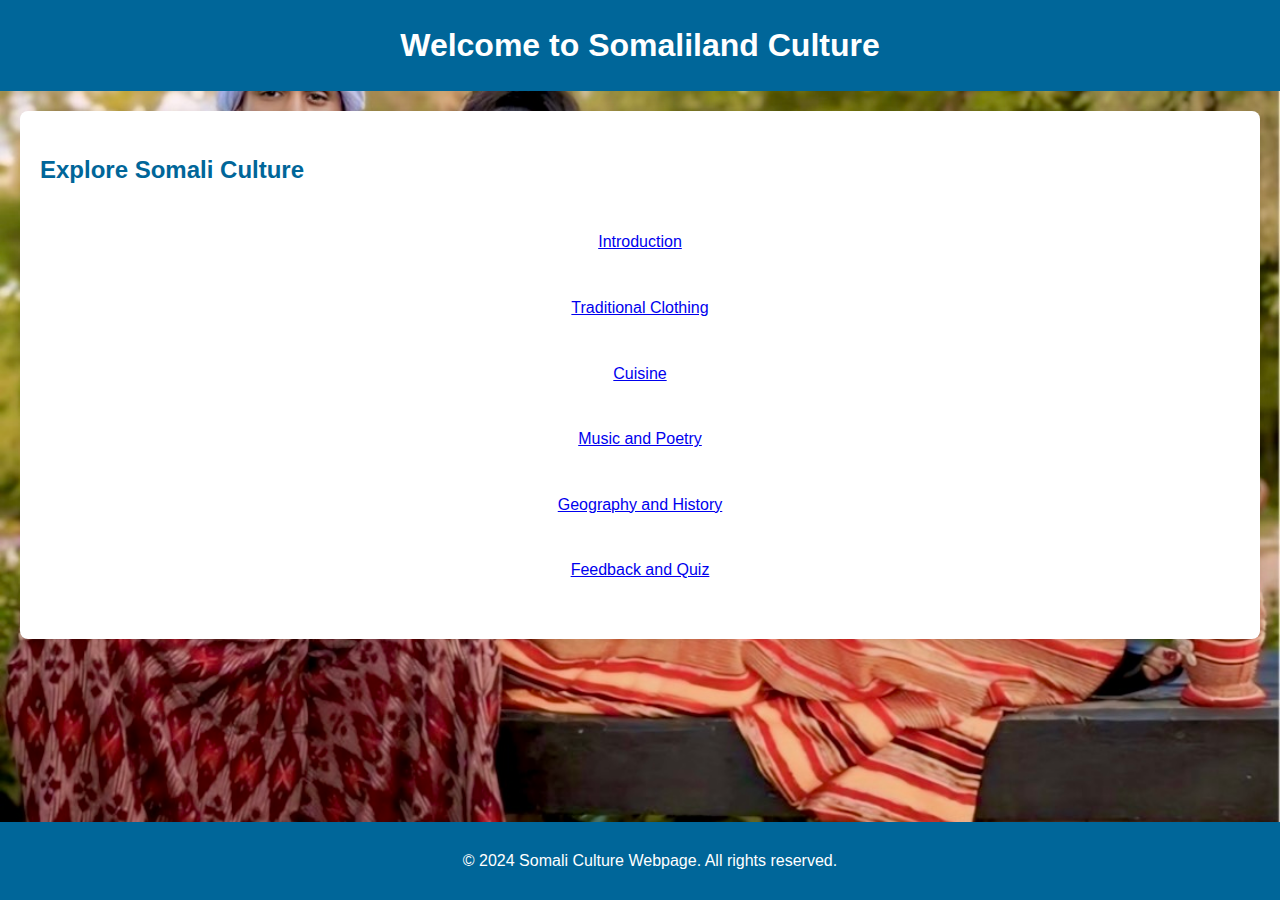
<file: index.html>
<!DOCTYPE html>
<html lang="en">
<head>
    <meta charset="UTF-8">
    <meta name="viewport" content="width=device-width, initial-scale=1.0">
    <title>Somali Culture</title>
    <link rel="stylesheet" href="style.css">
</head>
<body>
    <header>
        <h1>Welcome to Somaliland Culture</h1>
    </header>

    <section>
        <h2>Explore Somali Culture</h2>
        <ul>
            <li><a href="introduction.html">Introduction</a></li>
            <li><a href="clothing.html">Traditional Clothing</a></li>
            <li><a href="cuisine.html">Cuisine</a></li>
            <li><a href="music.html">Music and Poetry</a></li>
            <li><a href="geography.html">Geography and History</a></li>
            <li><a href="combined.html">Feedback and Quiz</a></li>

        </ul>
    </section>

    <footer>
        <p>&copy; 2024 Somali Culture Webpage. All rights reserved.</p>
    </footer>
</body>
</html>
</file>
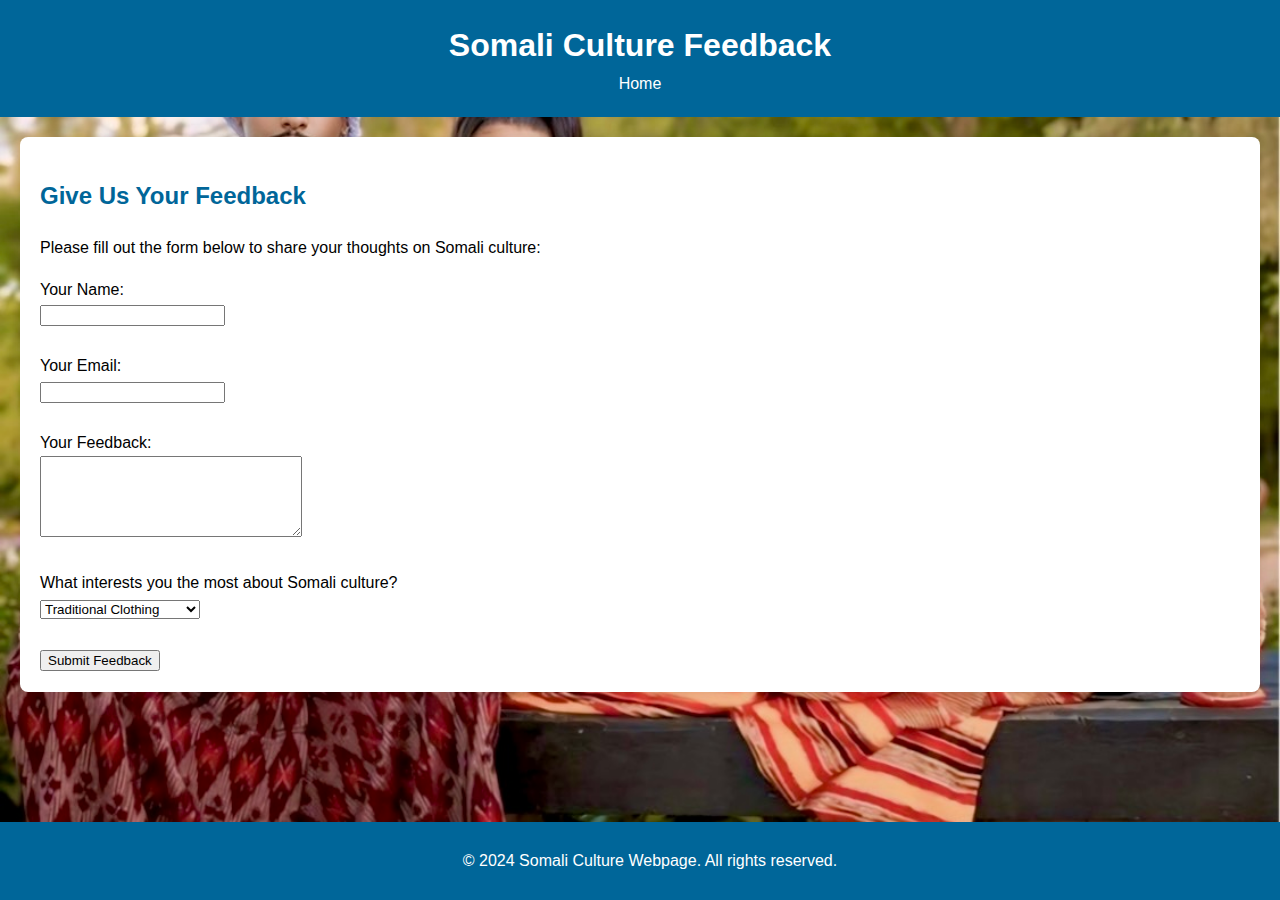
<file: combined.html>
<!DOCTYPE html>
<html lang="en">
<head>
    <meta charset="UTF-8">
    <meta name="viewport" content="width=device-width, initial-scale=1.0">
    <title>Somali Culture Feedback</title>
    <link rel="stylesheet" href="style.css">
    <script>
        async function submitFeedback(event) {
            event.preventDefault(); // Prevent default form submission
            
            // Get form values
            const name = document.getElementById('name').value;
            const email = document.getElementById('email').value;
            const feedback = document.getElementById('feedback').value;
            const favorite = document.getElementById('favorite').value;
            
            // Create payload
            const payload = {
                name: name,
                email: email,
                feedback: feedback,
                favorite: favorite
            };
            
            try {
                // Send POST request to API endpoint
                const response = await fetch('https://16g9xmzdvd.execute-api.eu-west-1.amazonaws.com/$default/feedback', {
                    method: 'POST',
                    headers: {
                        'Content-Type': 'application/json'
                    },
                    body: JSON.stringify(payload)
                });
                
                const result = await response.json();
                
                if (response.ok) {
                    // Display success message
                    alert(`Thank you, ${name}! ${result.body || "Your feedback has been recorded successfully."}`);
                    document.getElementById('feedback-form').reset(); // Reset the form
                } else {
                    // Display error message with additional info
                    alert(`Error: ${result.message || 'There was an error submitting your feedback. Please try again later.'}`);
                }
            } catch (error) {
                console.error('Error:', error);
                alert('There was a network error. Please try again later.');
            }
        }
    </script>
</head>
<body>
    <header>
        <h1>Somali Culture Feedback</h1>
        <nav>
            <a href="index.html">Home</a>
        </nav>
    </header>

    <section>
        <h2>Give Us Your Feedback</h2>
        <p>Please fill out the form below to share your thoughts on Somali culture:</p>

        <form id="feedback-form" onsubmit="submitFeedback(event)">
            <label for="name">Your Name:</label><br>
            <input type="text" id="name" name="name" required><br><br>

            <label for="email">Your Email:</label><br>
            <input type="email" id="email" name="email" required><br><br>

            <label for="feedback">Your Feedback:</label><br>
            <textarea id="feedback" name="feedback" rows="5" cols="30" required></textarea><br><br>

            <label for="favorite">What interests you the most about Somali culture?</label><br>
            <select id="favorite" name="favorite">
                <option value="clothing">Traditional Clothing</option>
                <option value="food">Cuisine</option>
                <option value="music">Music and Poetry</option>
                <option value="history">Geography and History</option>
            </select><br><br>

            <input type="submit" value="Submit Feedback">
        </form>
    </section>

    <footer>
        <p>&copy; 2024 Somali Culture Webpage. All rights reserved.</p>
    </footer>
</body>
</html>
</file>
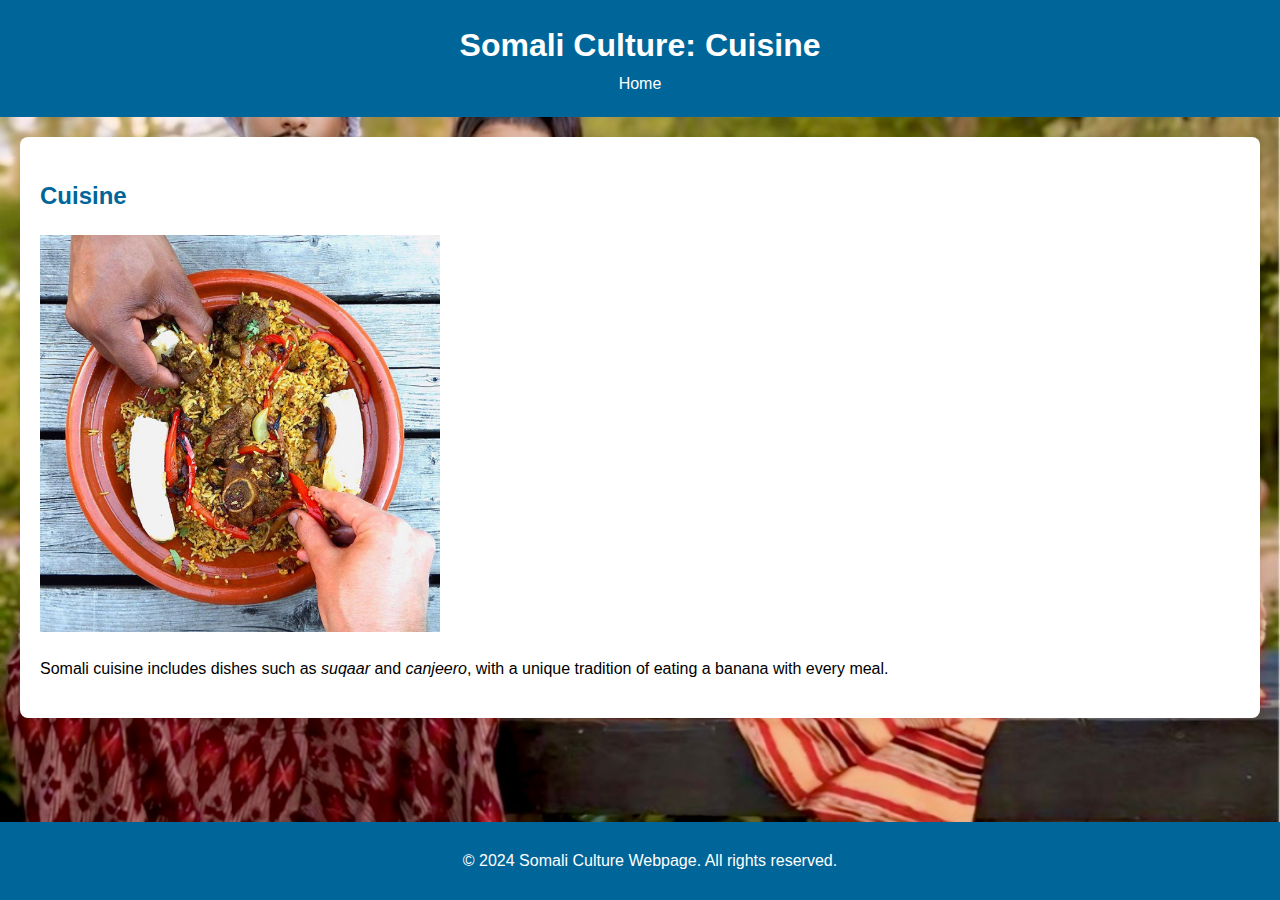
<file: cuisine.html>
<!DOCTYPE html>
<html lang="en">
<head>
    <meta charset="UTF-8">
    <meta name="viewport" content="width=device-width, initial-scale=1.0">
    <title>Somali Cuisine</title>
    <link rel="stylesheet" href="style.css">
</head>
<body>
    <header>
        <h1>Somali Culture: Cuisine</h1>
        <nav>
            <a href="index.html">Home</a>
        </nav>
    </header>

    <section>
        <h2>Cuisine</h2>
        <img src="IMG-3935.JPG" alt="Somali cuisine" width="400">
        <p>Somali cuisine includes dishes such as <em>suqaar</em> and <em>canjeero</em>, with a unique tradition of eating a banana with every meal.</p>
    </section>

    <footer>
        <p>&copy; 2024 Somali Culture Webpage. All rights reserved.</p>
    </footer>
</body>
</html>
</file>
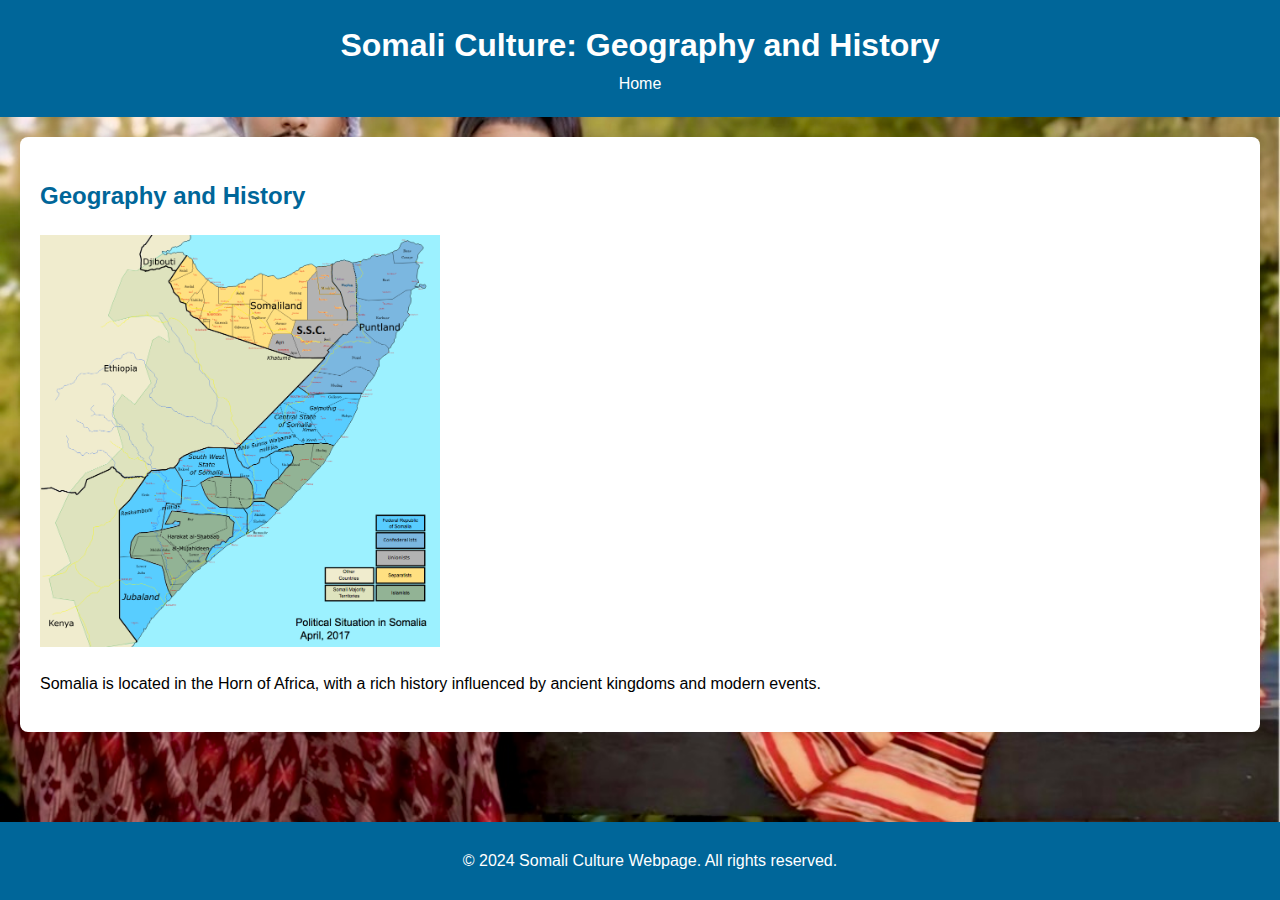
<file: geography.html>
<!DOCTYPE html>
<html lang="en">
<head>
    <meta charset="UTF-8">
    <meta name="viewport" content="width=device-width, initial-scale=1.0">
    <title>Somali Geography and History</title>
    <link rel="stylesheet" href="style.css">
</head>
<body>
    <header>
        <h1>Somali Culture: Geography and History</h1>
        <nav>
            <a href="index.html">Home</a>
        </nav>
    </header>

    <section>
        <h2>Geography and History</h2>
        <img src="Somalia_map_states_regions_districts.png" alt="Somali landscape" width="400">
        <p>Somalia is located in the Horn of Africa, with a rich history influenced by ancient kingdoms and modern events.</p>
    </section>

    <footer>
        <p>&copy; 2024 Somali Culture Webpage. All rights reserved.</p>
    </footer>
</body>
</html>
</file>
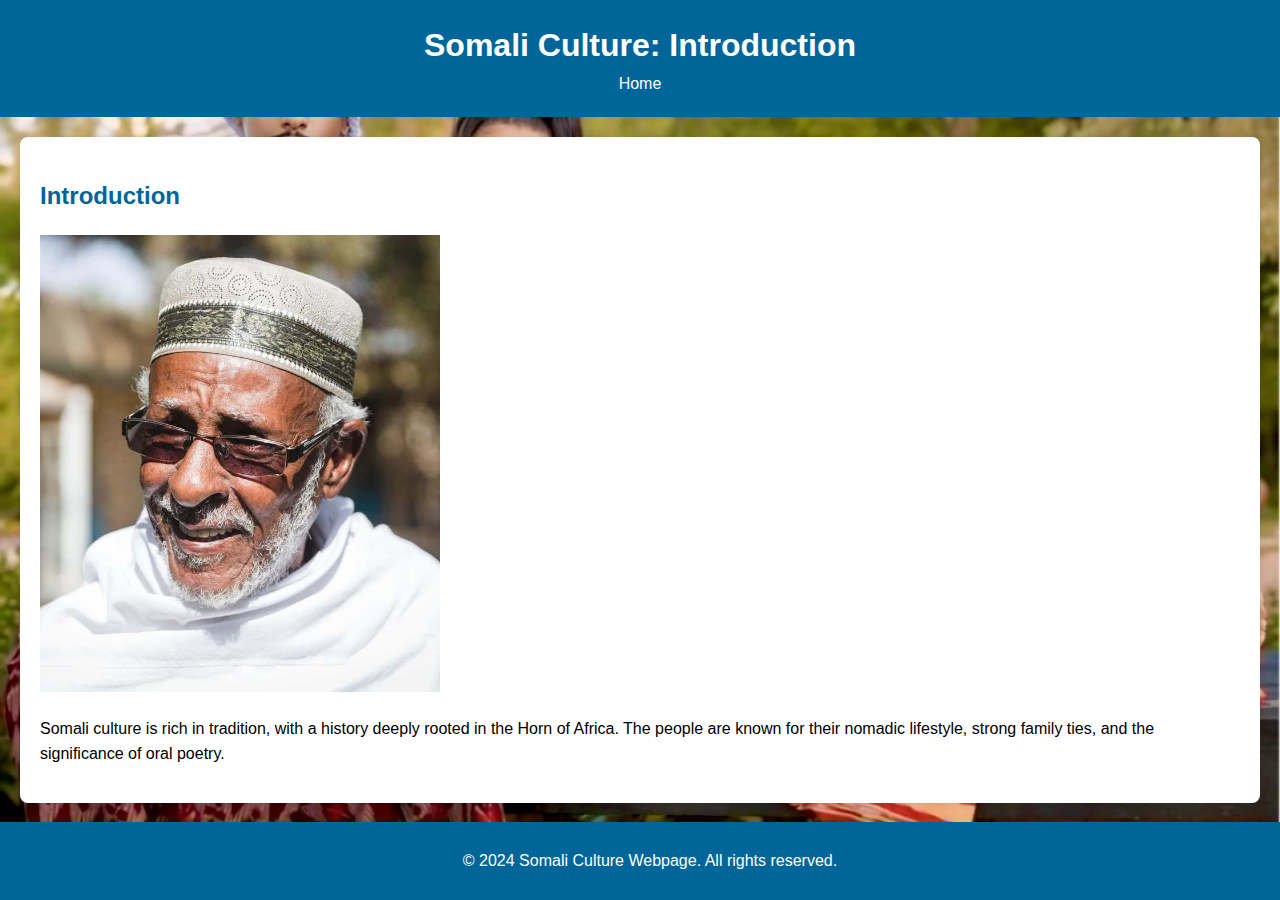
<file: introduction.html>
<!DOCTYPE html>
<html lang="en">
<head>
    <meta charset="UTF-8">
    <meta name="viewport" content="width=device-width, initial-scale=1.0">
    <title>Introduction to Somali Culture</title>
    <link rel="stylesheet" href="style.css">
</head>
<body>
    <header>
        <h1>Somali Culture: Introduction</h1>
        <nav>
            <a href="index.html">Home</a>
        </nav>
    </header>

    <section>
        <h2>Introduction</h2>
        <img src="Hadrawi.jpg" alt="Somali landscape" width="400">
        <p>Somali culture is rich in tradition, with a history deeply rooted in the Horn of Africa. The people are known for their nomadic lifestyle, strong family ties, and the significance of oral poetry.</p>
    </section>

    <footer>
        <p>&copy; 2024 Somali Culture Webpage. All rights reserved.</p>
    </footer>
</body>
</html>
</file>
<file: style.css>
body {
    font-family: Arial, sans-serif;
    background-color: #f0f0f0;
    margin: 0;
    padding: 0;
    line-height: 1.6;
}

header {
    background-color: #006699;
    color: white;
    padding: 10px 0;
    text-align: center;
}

header h1 {
    margin: 0;
}

nav a {
    color: white;
    text-decoration: none;
    margin: 10px;
}

section {
    margin: 20px;
    padding: 20px;
    background-color: white;
    border-radius: 8px;
    box-shadow: 0 0 10px rgba(0, 0, 0, 0.1);
}

footer {
    text-align: center;
    background-color: #006699;
    color: white;
    padding: 10px 0;
    position: fixed;
    bottom: 0;
    width: 100%;
}

h2 {
    color: #006699;
}
body {
    margin: 0;
    font-family: Arial, sans-serif;
    background-image: url('IMG_2668.JPG'); /* Replace with your background image */
    background-size: cover; /* Cover the whole background */
    background-position: center; /* Center the background image */
    height: 100vh; /* Full height of the viewport */
    color: black; /* Change text color to black */
}

header {
    text-align: center;
    padding: 20px;
}

.content {
    text-align: center;
    padding: 20px;
    margin-top: 100px; /* Space from the top to center the content */
    background: rgba(255, 255, 255, 0.7); /* Semi-transparent white background for readability */
    display: inline-block; /* Ensure it only takes up space around the text */
    border-radius: 10px; /* Optional: round the corners of the block */
}

ul {
    list-style-type: none; /* Remove bullet points */
    padding: 0;
    display: flex; /* Use flexbox for vertical layout */
    flex-direction: column; /* Stack items vertically */
    align-items: center; /* Center items horizontally */
}

ul li {
    margin: 10px 0; /* Space between list items */
    padding: 10px 20px; /* Padding around each list item */
    border-radius: 5px; /* Rounded corners for list items */
    transition: background-color 0.3s; /* Smooth transition for background color */
}

ul li:hover {
    background-color: rgba(0, 0, 0, 0.1); /* Light hover effect */
}

footer {
    text-align: center;
    padding: 10px;
    margin-top: 20px;
}
</file>
